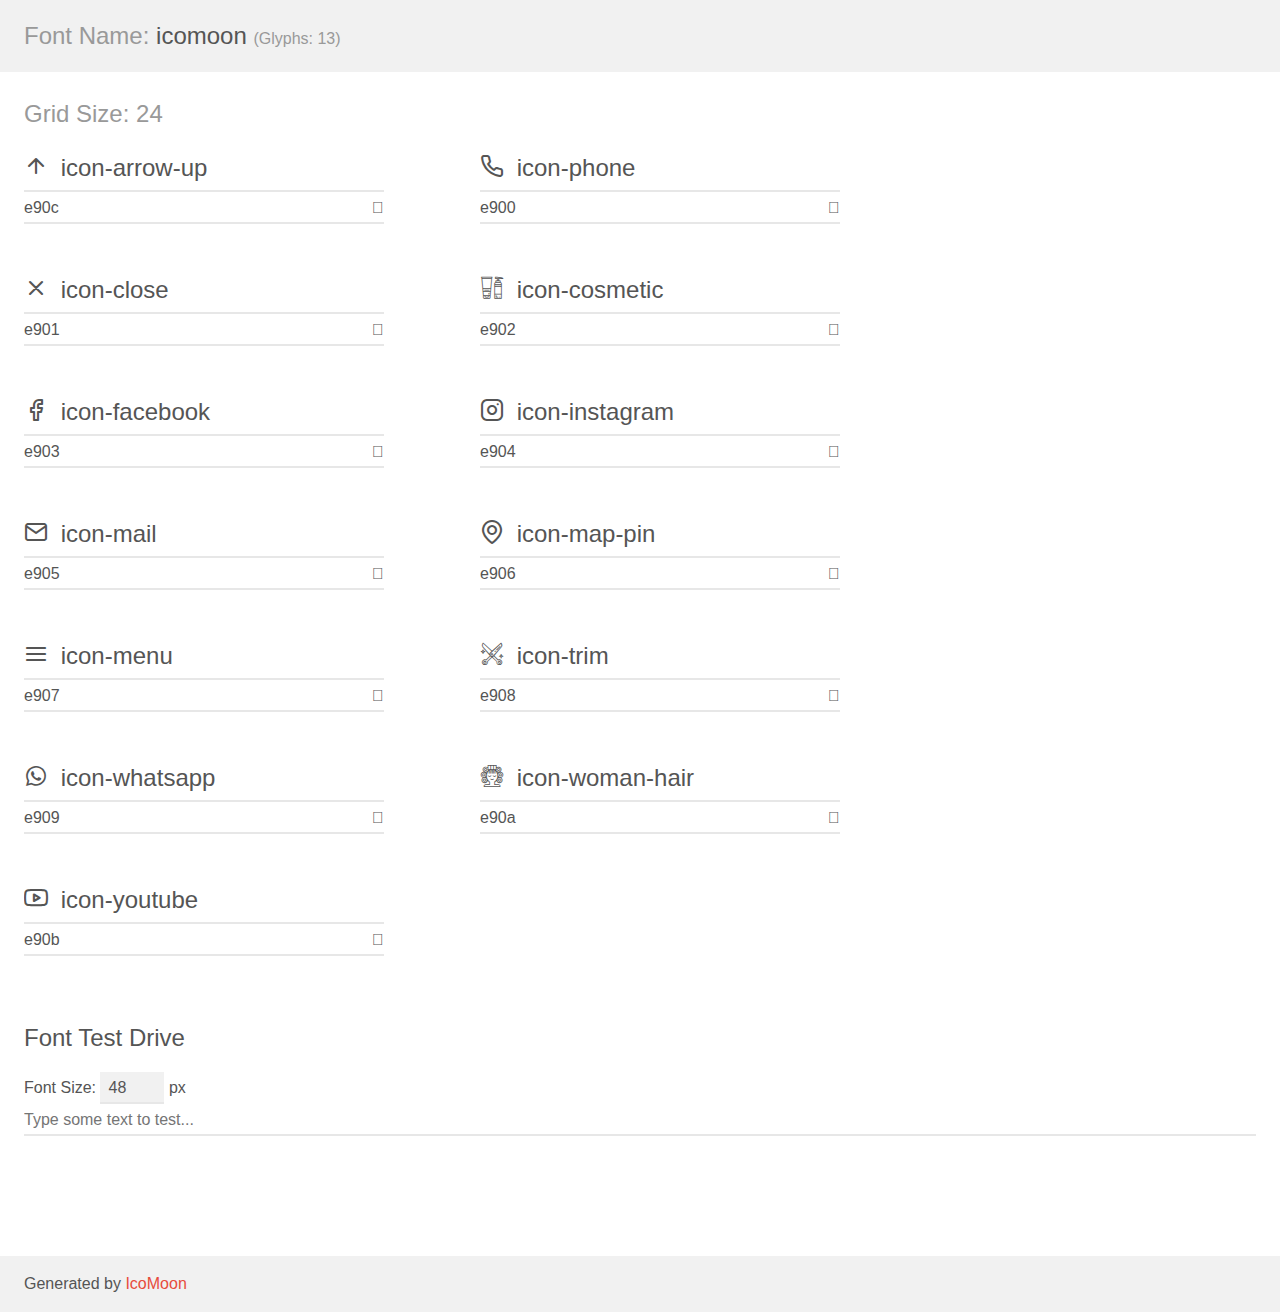
<file: assets/fonts/demo.html>
<!doctype html>
<html>
<head>
    <meta charset="utf-8">
    <title>IcoMoon Demo</title>
    <meta name="description" content="An Icon Font Generated By IcoMoon.io">
    <meta name="viewport" content="width=device-width, initial-scale=1">
    <link rel="stylesheet" href="demo-files/demo.css">
    <link rel="stylesheet" href="style.css"></head>
<body>
    <div class="bgc1 clearfix">
        <h1 class="mhmm mvm"><span class="fgc1">Font Name:</span> icomoon <small class="fgc1">(Glyphs:&nbsp;13)</small></h1>
    </div>
    <div class="clearfix mhl ptl">
        <h1 class="mvm mtn fgc1">Grid Size: 24</h1>
        <div class="glyph fs1">
            <div class="clearfix bshadow0 pbs">
                <span class="icon-arrow-up"></span>
                <span class="mls"> icon-arrow-up</span>
            </div>
            <fieldset class="fs0 size1of1 clearfix hidden-false">
                <input type="text" readonly value="e90c" class="unit size1of2" />
                <input type="text" maxlength="1" readonly value="&#xe90c;" class="unitRight size1of2 talign-right" />
            </fieldset>
            <div class="fs0 bshadow0 clearfix hidden-true">
                <span class="unit pvs fgc1">liga: </span>
                <input type="text" readonly value="" class="liga unitRight" />
            </div>
        </div>
        <div class="glyph fs1">
            <div class="clearfix bshadow0 pbs">
                <span class="icon-phone"></span>
                <span class="mls"> icon-phone</span>
            </div>
            <fieldset class="fs0 size1of1 clearfix hidden-false">
                <input type="text" readonly value="e900" class="unit size1of2" />
                <input type="text" maxlength="1" readonly value="&#xe900;" class="unitRight size1of2 talign-right" />
            </fieldset>
            <div class="fs0 bshadow0 clearfix hidden-true">
                <span class="unit pvs fgc1">liga: </span>
                <input type="text" readonly value="" class="liga unitRight" />
            </div>
        </div>
        <div class="glyph fs1">
            <div class="clearfix bshadow0 pbs">
                <span class="icon-close"></span>
                <span class="mls"> icon-close</span>
            </div>
            <fieldset class="fs0 size1of1 clearfix hidden-false">
                <input type="text" readonly value="e901" class="unit size1of2" />
                <input type="text" maxlength="1" readonly value="&#xe901;" class="unitRight size1of2 talign-right" />
            </fieldset>
            <div class="fs0 bshadow0 clearfix hidden-true">
                <span class="unit pvs fgc1">liga: </span>
                <input type="text" readonly value="" class="liga unitRight" />
            </div>
        </div>
        <div class="glyph fs1">
            <div class="clearfix bshadow0 pbs">
                <span class="icon-cosmetic"></span>
                <span class="mls"> icon-cosmetic</span>
            </div>
            <fieldset class="fs0 size1of1 clearfix hidden-false">
                <input type="text" readonly value="e902" class="unit size1of2" />
                <input type="text" maxlength="1" readonly value="&#xe902;" class="unitRight size1of2 talign-right" />
            </fieldset>
            <div class="fs0 bshadow0 clearfix hidden-true">
                <span class="unit pvs fgc1">liga: </span>
                <input type="text" readonly value="" class="liga unitRight" />
            </div>
        </div>
        <div class="glyph fs1">
            <div class="clearfix bshadow0 pbs">
                <span class="icon-facebook"></span>
                <span class="mls"> icon-facebook</span>
            </div>
            <fieldset class="fs0 size1of1 clearfix hidden-false">
                <input type="text" readonly value="e903" class="unit size1of2" />
                <input type="text" maxlength="1" readonly value="&#xe903;" class="unitRight size1of2 talign-right" />
            </fieldset>
            <div class="fs0 bshadow0 clearfix hidden-true">
                <span class="unit pvs fgc1">liga: </span>
                <input type="text" readonly value="" class="liga unitRight" />
            </div>
        </div>
        <div class="glyph fs1">
            <div class="clearfix bshadow0 pbs">
                <span class="icon-instagram"></span>
                <span class="mls"> icon-instagram</span>
            </div>
            <fieldset class="fs0 size1of1 clearfix hidden-false">
                <input type="text" readonly value="e904" class="unit size1of2" />
                <input type="text" maxlength="1" readonly value="&#xe904;" class="unitRight size1of2 talign-right" />
            </fieldset>
            <div class="fs0 bshadow0 clearfix hidden-true">
                <span class="unit pvs fgc1">liga: </span>
                <input type="text" readonly value="" class="liga unitRight" />
            </div>
        </div>
        <div class="glyph fs1">
            <div class="clearfix bshadow0 pbs">
                <span class="icon-mail"></span>
                <span class="mls"> icon-mail</span>
            </div>
            <fieldset class="fs0 size1of1 clearfix hidden-false">
                <input type="text" readonly value="e905" class="unit size1of2" />
                <input type="text" maxlength="1" readonly value="&#xe905;" class="unitRight size1of2 talign-right" />
            </fieldset>
            <div class="fs0 bshadow0 clearfix hidden-true">
                <span class="unit pvs fgc1">liga: </span>
                <input type="text" readonly value="" class="liga unitRight" />
            </div>
        </div>
        <div class="glyph fs1">
            <div class="clearfix bshadow0 pbs">
                <span class="icon-map-pin"></span>
                <span class="mls"> icon-map-pin</span>
            </div>
            <fieldset class="fs0 size1of1 clearfix hidden-false">
                <input type="text" readonly value="e906" class="unit size1of2" />
                <input type="text" maxlength="1" readonly value="&#xe906;" class="unitRight size1of2 talign-right" />
            </fieldset>
            <div class="fs0 bshadow0 clearfix hidden-true">
                <span class="unit pvs fgc1">liga: </span>
                <input type="text" readonly value="" class="liga unitRight" />
            </div>
        </div>
        <div class="glyph fs1">
            <div class="clearfix bshadow0 pbs">
                <span class="icon-menu"></span>
                <span class="mls"> icon-menu</span>
            </div>
            <fieldset class="fs0 size1of1 clearfix hidden-false">
                <input type="text" readonly value="e907" class="unit size1of2" />
                <input type="text" maxlength="1" readonly value="&#xe907;" class="unitRight size1of2 talign-right" />
            </fieldset>
            <div class="fs0 bshadow0 clearfix hidden-true">
                <span class="unit pvs fgc1">liga: </span>
                <input type="text" readonly value="" class="liga unitRight" />
            </div>
        </div>
        <div class="glyph fs1">
            <div class="clearfix bshadow0 pbs">
                <span class="icon-trim"></span>
                <span class="mls"> icon-trim</span>
            </div>
            <fieldset class="fs0 size1of1 clearfix hidden-false">
                <input type="text" readonly value="e908" class="unit size1of2" />
                <input type="text" maxlength="1" readonly value="&#xe908;" class="unitRight size1of2 talign-right" />
            </fieldset>
            <div class="fs0 bshadow0 clearfix hidden-true">
                <span class="unit pvs fgc1">liga: </span>
                <input type="text" readonly value="" class="liga unitRight" />
            </div>
        </div>
        <div class="glyph fs1">
            <div class="clearfix bshadow0 pbs">
                <span class="icon-whatsapp"></span>
                <span class="mls"> icon-whatsapp</span>
            </div>
            <fieldset class="fs0 size1of1 clearfix hidden-false">
                <input type="text" readonly value="e909" class="unit size1of2" />
                <input type="text" maxlength="1" readonly value="&#xe909;" class="unitRight size1of2 talign-right" />
            </fieldset>
            <div class="fs0 bshadow0 clearfix hidden-true">
                <span class="unit pvs fgc1">liga: </span>
                <input type="text" readonly value="" class="liga unitRight" />
            </div>
        </div>
        <div class="glyph fs1">
            <div class="clearfix bshadow0 pbs">
                <span class="icon-woman-hair"></span>
                <span class="mls"> icon-woman-hair</span>
            </div>
            <fieldset class="fs0 size1of1 clearfix hidden-false">
                <input type="text" readonly value="e90a" class="unit size1of2" />
                <input type="text" maxlength="1" readonly value="&#xe90a;" class="unitRight size1of2 talign-right" />
            </fieldset>
            <div class="fs0 bshadow0 clearfix hidden-true">
                <span class="unit pvs fgc1">liga: </span>
                <input type="text" readonly value="" class="liga unitRight" />
            </div>
        </div>
        <div class="glyph fs1">
            <div class="clearfix bshadow0 pbs">
                <span class="icon-youtube"></span>
                <span class="mls"> icon-youtube</span>
            </div>
            <fieldset class="fs0 size1of1 clearfix hidden-false">
                <input type="text" readonly value="e90b" class="unit size1of2" />
                <input type="text" maxlength="1" readonly value="&#xe90b;" class="unitRight size1of2 talign-right" />
            </fieldset>
            <div class="fs0 bshadow0 clearfix hidden-true">
                <span class="unit pvs fgc1">liga: </span>
                <input type="text" readonly value="" class="liga unitRight" />
            </div>
        </div>
    </div>

    <!--[if gt IE 8]><!-->
    <div class="mhl clearfix mbl">
        <h1>Font Test Drive</h1>
        <label>
            Font Size: <input id="fontSize" type="number" class="textbox0 mbm"
            min="8" value="48" />
            px
        </label>
        <input id="testText" type="text" class="phl size1of1 mvl"
        placeholder="Type some text to test..." value=""/>
        <div id="testDrive" class="icon-" style="font-family: icomoon">&nbsp;
        </div>
    </div>
    <!--<![endif]-->
    <div class="bgc1 clearfix">
        <p class="mhl">Generated by <a href="https://icomoon.io/app">IcoMoon</a></p>
    </div>

    <script src="demo-files/demo.js"></script>
</body>
</html>
</file>
<file: assets/fonts/demo-files/demo.css>
body {
  padding: 0;
  margin: 0;
  font-family: sans-serif;
  font-size: 1em;
  line-height: 1.5;
  color: #555;
  background: #fff;
}
h1 {
  font-size: 1.5em;
  font-weight: normal;
}
small {
  font-size: .66666667em;
}
a {
  color: #e74c3c;
  text-decoration: none;
}
a:hover, a:focus {
  box-shadow: 0 1px #e74c3c;
}
.bshadow0, input {
  box-shadow: inset 0 -2px #e7e7e7;
}
input:hover {
  box-shadow: inset 0 -2px #ccc;
}
input, fieldset {
  font-family: sans-serif;
  font-size: 1em;
  margin: 0;
  padding: 0;
  border: 0;
}
input {
  color: inherit;
  line-height: 1.5;
  height: 1.5em;
  padding: .25em 0;
}
input:focus {
  outline: none;
  box-shadow: inset 0 -2px #449fdb;
}
.glyph {
  font-size: 16px;
  width: 15em;
  padding-bottom: 1em;
  margin-right: 4em;
  margin-bottom: 1em;
  float: left;
  overflow: hidden;
}
.liga {
  width: 80%;
  width: calc(100% - 2.5em);
}
.talign-right {
  text-align: right;
}
.talign-center {
  text-align: center;
}
.bgc1 {
  background: #f1f1f1;
}
.fgc1 {
  color: #999;
}
.fgc0 {
  color: #000;
}
p {
  margin-top: 1em;
  margin-bottom: 1em;
}
.mvm {
  margin-top: .75em;
  margin-bottom: .75em;
}
.mtn {
  margin-top: 0;
}
.mtl, .mal {
  margin-top: 1.5em;
}
.mbl, .mal {
  margin-bottom: 1.5em;
}
.mal, .mhl {
  margin-left: 1.5em;
  margin-right: 1.5em;
}
.mhmm {
  margin-left: 1em;
  margin-right: 1em;
}
.mls {
  margin-left: .25em;
}
.ptl {
  padding-top: 1.5em;
}
.pbs, .pvs {
  padding-bottom: .25em;
}
.pvs, .pts {
  padding-top: .25em;
}
.unit {
  float: left;
}
.unitRight {
  float: right;
}
.size1of2 {
  width: 50%;
}
.size1of1 {
  width: 100%;
}
.clearfix:before, .clearfix:after {
  content: " ";
  display: table;
}
.clearfix:after {
  clear: both;
}
.hidden-true {
  display: none;
}
.textbox0 {
  width: 3em;
  background: #f1f1f1;
  padding: .25em .5em;
  line-height: 1.5;
  height: 1.5em;
}
#testDrive {
  display: block;
  padding-top: 24px;
  line-height: 1.5;
}
.fs0 {
  font-size: 16px;
}
.fs1 {
  font-size: 24px;
}
</file>
<file: assets/fonts/style.css>
@font-face {
  font-family: 'icomoon';
  src: url('fonts/icomoon.eot?pb82g0');
  src: url('fonts/icomoon.eot?pb82g0#iefix') format('embedded-opentype'),
    url('fonts/icomoon.ttf?pb82g0') format('truetype'),
    url('fonts/icomoon.woff?pb82g0') format('woff'),
    url('fonts/icomoon.svg?pb82g0#icomoon') format('svg');
  font-weight: normal;
  font-style: normal;
  font-display: block;
}

[class^='icon-'],
[class*=' icon-'] {
  /* use !important to prevent issues with browser extensions that change fonts */
  font-family: 'icomoon' !important;
  speak: never;
  font-style: normal;
  font-weight: normal;
  font-variant: normal;
  text-transform: none;
  line-height: 1;

  /* Better Font Rendering =========== */
  -webkit-font-smoothing: antialiased;
  -moz-osx-font-smoothing: grayscale;
}

.icon-arrow-up:before {
  content: '\e90c';
}
.icon-phone:before {
  content: '\e900';
}
.icon-close:before {
  content: '\e901';
}
.icon-cosmetic:before {
  content: '\e902';
}
.icon-facebook:before {
  content: '\e903';
}
.icon-instagram:before {
  content: '\e904';
}
.icon-mail:before {
  content: '\e905';
}
.icon-map-pin:before {
  content: '\e906';
}
.icon-menu:before {
  content: '\e907';
}
.icon-trim:before {
  content: '\e908';
}
.icon-whatsapp:before {
  content: '\e909';
}
.icon-woman-hair:before {
  content: '\e90a';
}
.icon-youtube:before {
  content: '\e90b';
}
</file>
